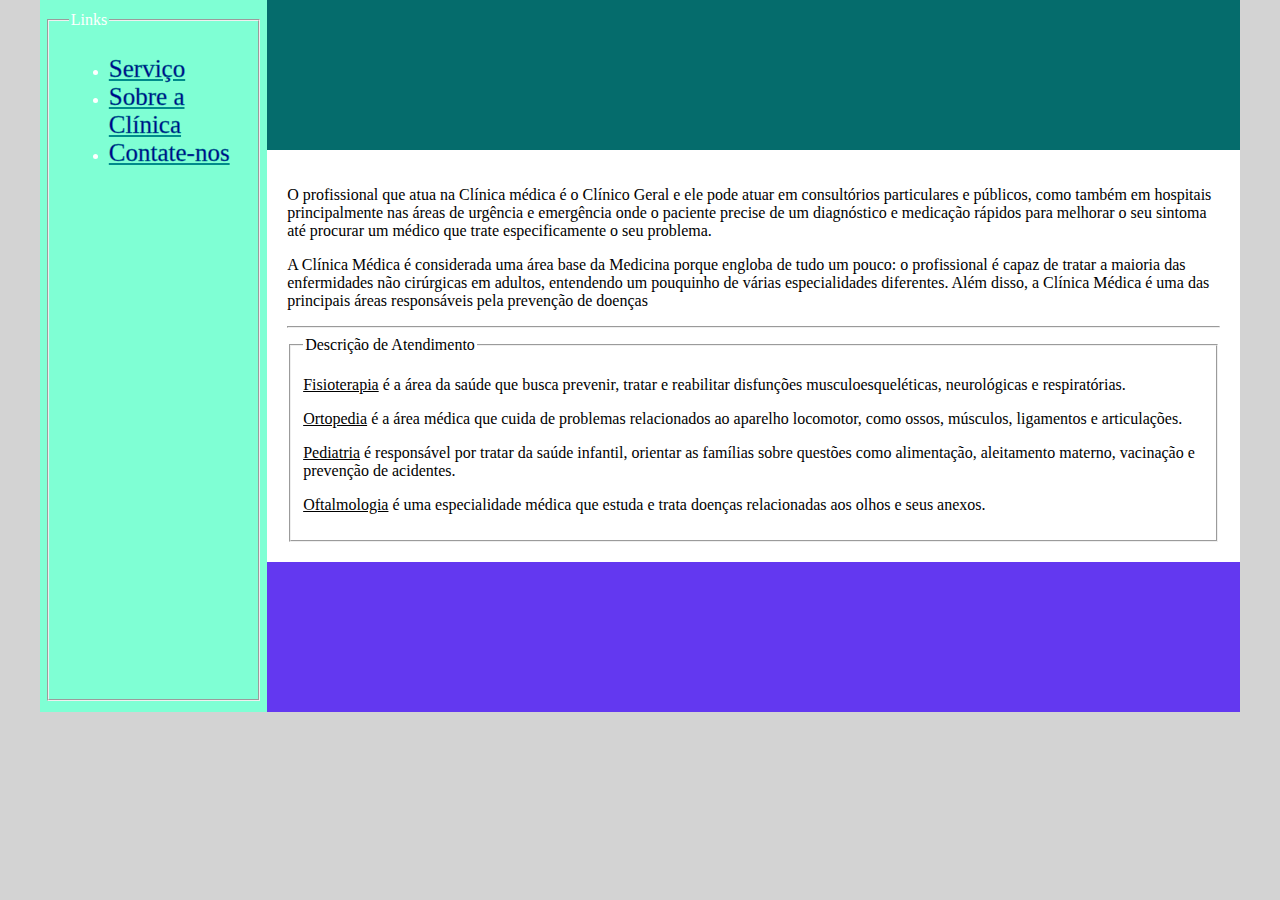
<file: index.html>
<!DOCTYPE html>
<html lang="en">

<head>
    <meta charset="UTF-8">
    <meta http-equiv="X-UA-Compatible" content="IE=edge">
    <meta name="viewport" content="width=device-width, initial-scale=1.0">
    <title>Página Inicial</title>
    <link rel="stylesheet" href="./style.css">
</head>

<body>
    <div class="wrapper">
        <div class="menu">
            <!-- Aqui vai o seu menu -->
            <fieldset id="nav">
                <legend>Links</legend>
                <ul>
                    <li><a href="service.html" class="link">Serviço</a></li>
                    <li><a href="about.html" class="link">Sobre a Clínica</a></li>
                    <li><a href="contact.html" class="link">Contate-nos</a></li>
                </ul>
            </fieldset>
        </div>

        <div class="main">
            <div class="header">
                <!-- Aqui vai o seu header -->
            </div>

            <div class="content">
                <!-- Aqui vai o seu conteúdo -->
                <p>O profissional que atua na Clínica médica é o Clínico Geral e ele pode atuar em consultórios
                    particulares e públicos, como também em hospitais principalmente nas áreas de urgência e emergência
                    onde o paciente precise de um diagnóstico e medicação rápidos para melhorar o seu sintoma até
                    procurar um médico que trate especificamente o seu problema.</p>
                <p>A Clínica Médica é considerada uma área base da Medicina porque engloba de tudo um pouco: o
                    profissional é capaz de tratar a maioria das enfermidades não cirúrgicas em adultos, entendendo um
                    pouquinho de várias especialidades diferentes. Além disso, a Clínica Médica é uma das principais
                    áreas responsáveis pela prevenção de doenças</p>
                <hr>

                <fieldset>
                    <legend>Descrição de Atendimento</legend>
                    <p><u>Fisioterapia</u> é a área da saúde que busca prevenir, tratar e reabilitar disfunções
                        musculoesqueléticas, neurológicas e respiratórias.</p>
    
                    <p><u>Ortopedia</u> é a área médica que cuida de problemas relacionados ao aparelho locomotor, como
                        ossos,
                        músculos, ligamentos e articulações.</p>
    
                    <p><u>Pediatria</u> é responsável por tratar da saúde infantil, orientar as famílias sobre questões como
                        alimentação, aleitamento materno, vacinação e prevenção de acidentes.</p>
    
                    <p><u>Oftalmologia</u> é uma especialidade médica que estuda e trata doenças relacionadas aos olhos e seus anexos.</p>
    
                </fieldset>
            </div>
            <div class="footer">
                <!-- Aqui vai o seu rodapé -->
            </div>
        </div>
    </div>
</body>

</html>
</file>
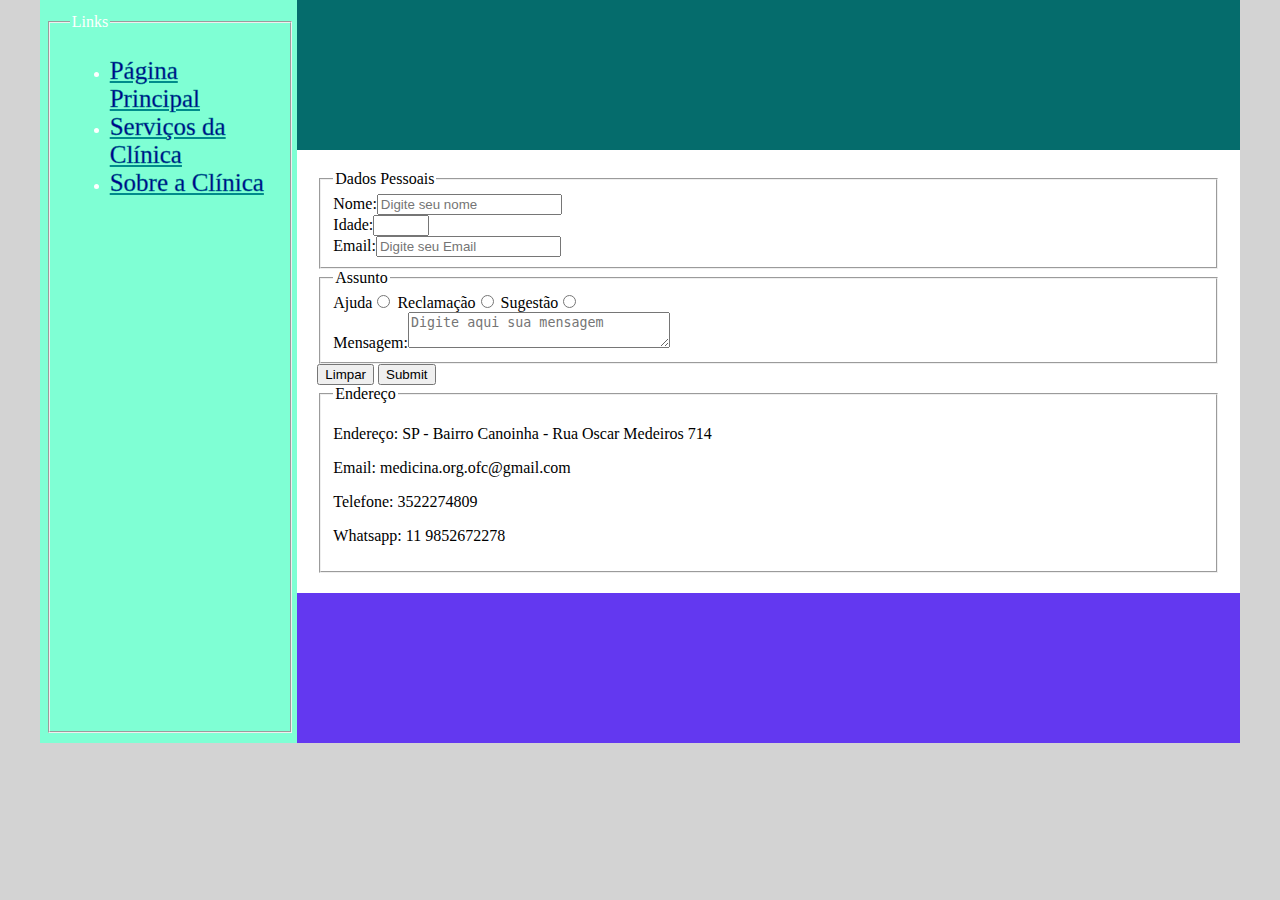
<file: contact.html>
<!DOCTYPE html>
<html lang="en">

<head>
    <meta charset="UTF-8">
    <meta http-equiv="X-UA-Compatible" content="IE=edge">
    <meta name="viewport" content="width=device-width, initial-scale=1.0">
    <title>Contato</title>
    <link rel="stylesheet" href="./style.css">
</head>

<body>
    <div class="wrapper">
        <div class="menu">
            <!-- Aqui vai o seu menu -->
            <fieldset id="nav">
                <legend>Links</legend>
                <ul>
                    <li><a href="index.html" class="link">Página Principal</a></li>
                    <li><a href="service.html" class="link">Serviços da Clínica</a></li>
                    <li><a href="about.html" class="link">Sobre a Clínica</a></li>
                </ul>
                <iframe
                    src="https://www.google.com/maps/embed?pb=!1m18!1m12!1m3!1d467690.1438741922!2d-46.92495646245477!3d-23.68206355507531!2m3!1f0!2f0!3f0!3m2!1i1024!2i768!4f13.1!3m3!1m2!1s0x94ce448183a461d1%3A0x9ba94b08ff335bae!2zU8OjbyBQYXVsbywgU1A!5e0!3m2!1spt-BR!2sbr!4v1697208086364!5m2!1spt-BR!2sbr"
                    width="200" height="500" style="border:0;" allowfullscreen="" loading="lazy"
                    referrerpolicy="no-referrer-when-downgrade">
                </iframe>
            </fieldset>
        </div>

        <div class="main">
            <div class="header">
                <!-- Aqui vai o seu header -->
            </div>

            <div class="content">
                <!-- Aqui vai o seu conteúdo -->
                <form action="">
                    <fieldset id="flickflick">
                        <legend>Dados Pessoais</legend>
                        <label for="nome">Nome:</label><input type="text" name="nome" placeholder="Digite seu nome">
                        <br>
                        <label for="idade">Idade:</label><input type="number" name="idade" min="0" max="90">
                        <br>
                        <label for="email">Email:</label><input type="email" name="email"
                            placeholder="Digite seu Email">
                    </fieldset>

                    <fieldset>
                        <legend>Assunto</legend>
                        <label for="reclamacao">Ajuda</label><input type="radio" name="reclamacao">
                        <label for="reclamacao">Reclamação</label><input type="radio" name="reclamacao">
                        <label for="reclamacao">Sugestão</label><input type="radio" name="reclamacao">
                        <br>
                        <label for="mensagem">Mensagem:</label><textarea name="mensagem" cols="30" rows="2"
                            placeholder="Digite aqui sua mensagem"></textarea>
                    </fieldset>
                    <input type="reset" class="end" value="Limpar">
                    <input type="submit" class="end">

                    <fieldset>
                        <legend>Endereço</legend>
                        <p>Endereço: SP - Bairro Canoinha - Rua Oscar Medeiros 714</p>
                        <p>Email: medicina.org.ofc@gmail.com</p>
                        <p>Telefone: 3522274809</p>
                        <p>Whatsapp: 11 9852672278</p>
                    </fieldset>

                </form>
            </div>

            <div class="footer">
                <!-- Aqui vai o seu rodapé -->
            </div>
        </div>
    </div>
</body>

</html>
</file>
<file: style.css>
html,
body {
    margin: 0;
}

body {
    background-color: lightgray;
    display: flex;
    justify-content: center;
}

.wrapper {
    width: 1200px;
    display: flex;
    margin: 0 auto;
    background-color: aquamarine;
}

.main {
    display: flex;
    flex-flow: column;
    width: 85%;
}

#nav {
    height: 95%;
    margin-top: 5%;
    margin-right: 3%;
    margin-left: 3%;
    padding: 10px 20px 0;
    color: white;
}

.header {
    background-color: rgb(5, 108, 108);
    min-height: 150px;
    background-image: url(https://th.bing.com/th/id/OIG.l34oBQ02k91rP6sAx9z3?pid=ImgGn);
    background-repeat: no-repeat;
    background-size: 1000px 250px;
}

.content {
    background-color: white;
    min-height: 300px;
    padding: 20px;
}

.footer {
    background-color: rgb(99, 56, 240);
    min-height: 150px;
    background-image: url(https://th.bing.com/th/id/OIP.cCnLXkQW6J4VFHN0dfEKaQHaCU?pid=ImgDet&rs=1);
    background-repeat: no-repeat;
    background-size: 1000px 150px;
}

table tr:nth-child(even) td {
    background-color: lightgray;
}

table {
    text-align: center;
    margin: auto;
}

.top {
    background-color: silver;
}

.menu {
    background-image: url(https://th.bing.com/th/id/OIG.JMvBQ52GVgdGXsHCJ3rM?pid=ImgGn);
}

.link {
    color: darkblue;
    font-size: 25px;
    -webkit-text-stroke: darkcyan 0.4px;
}
</file>
